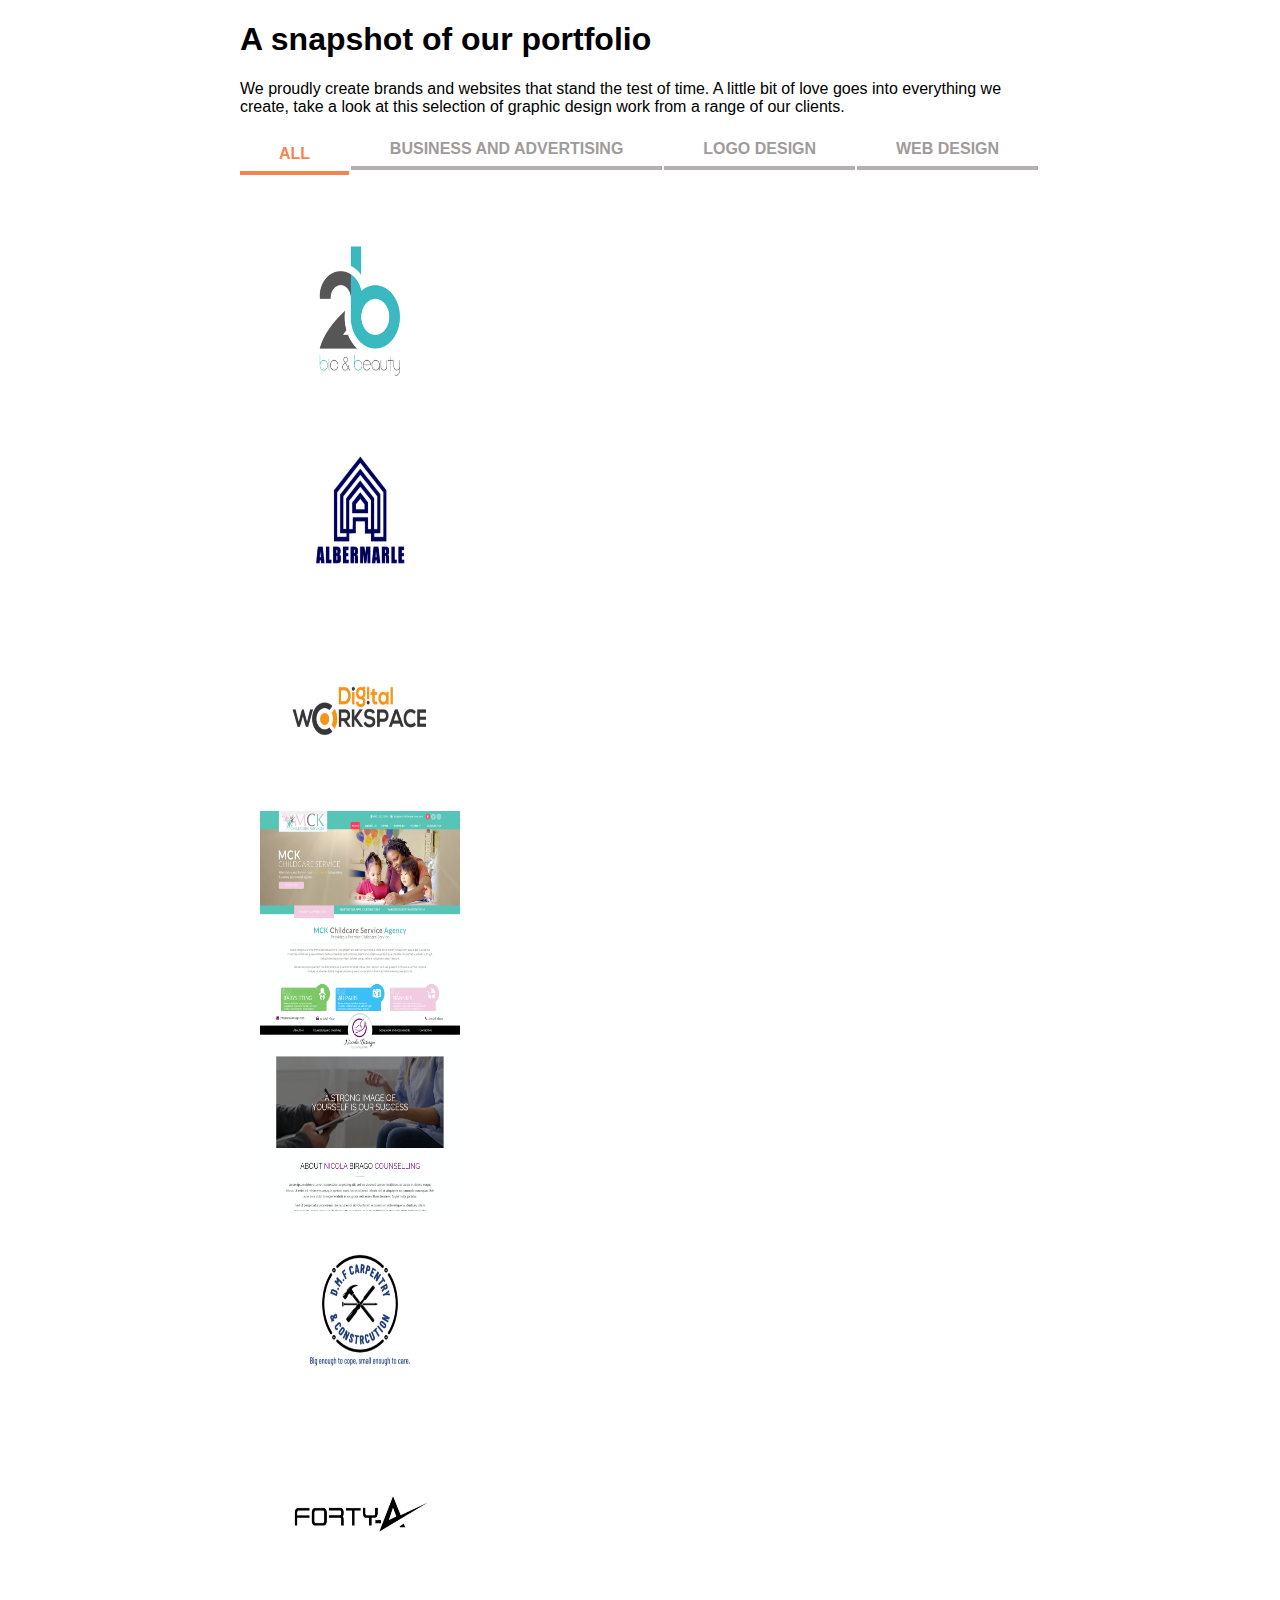
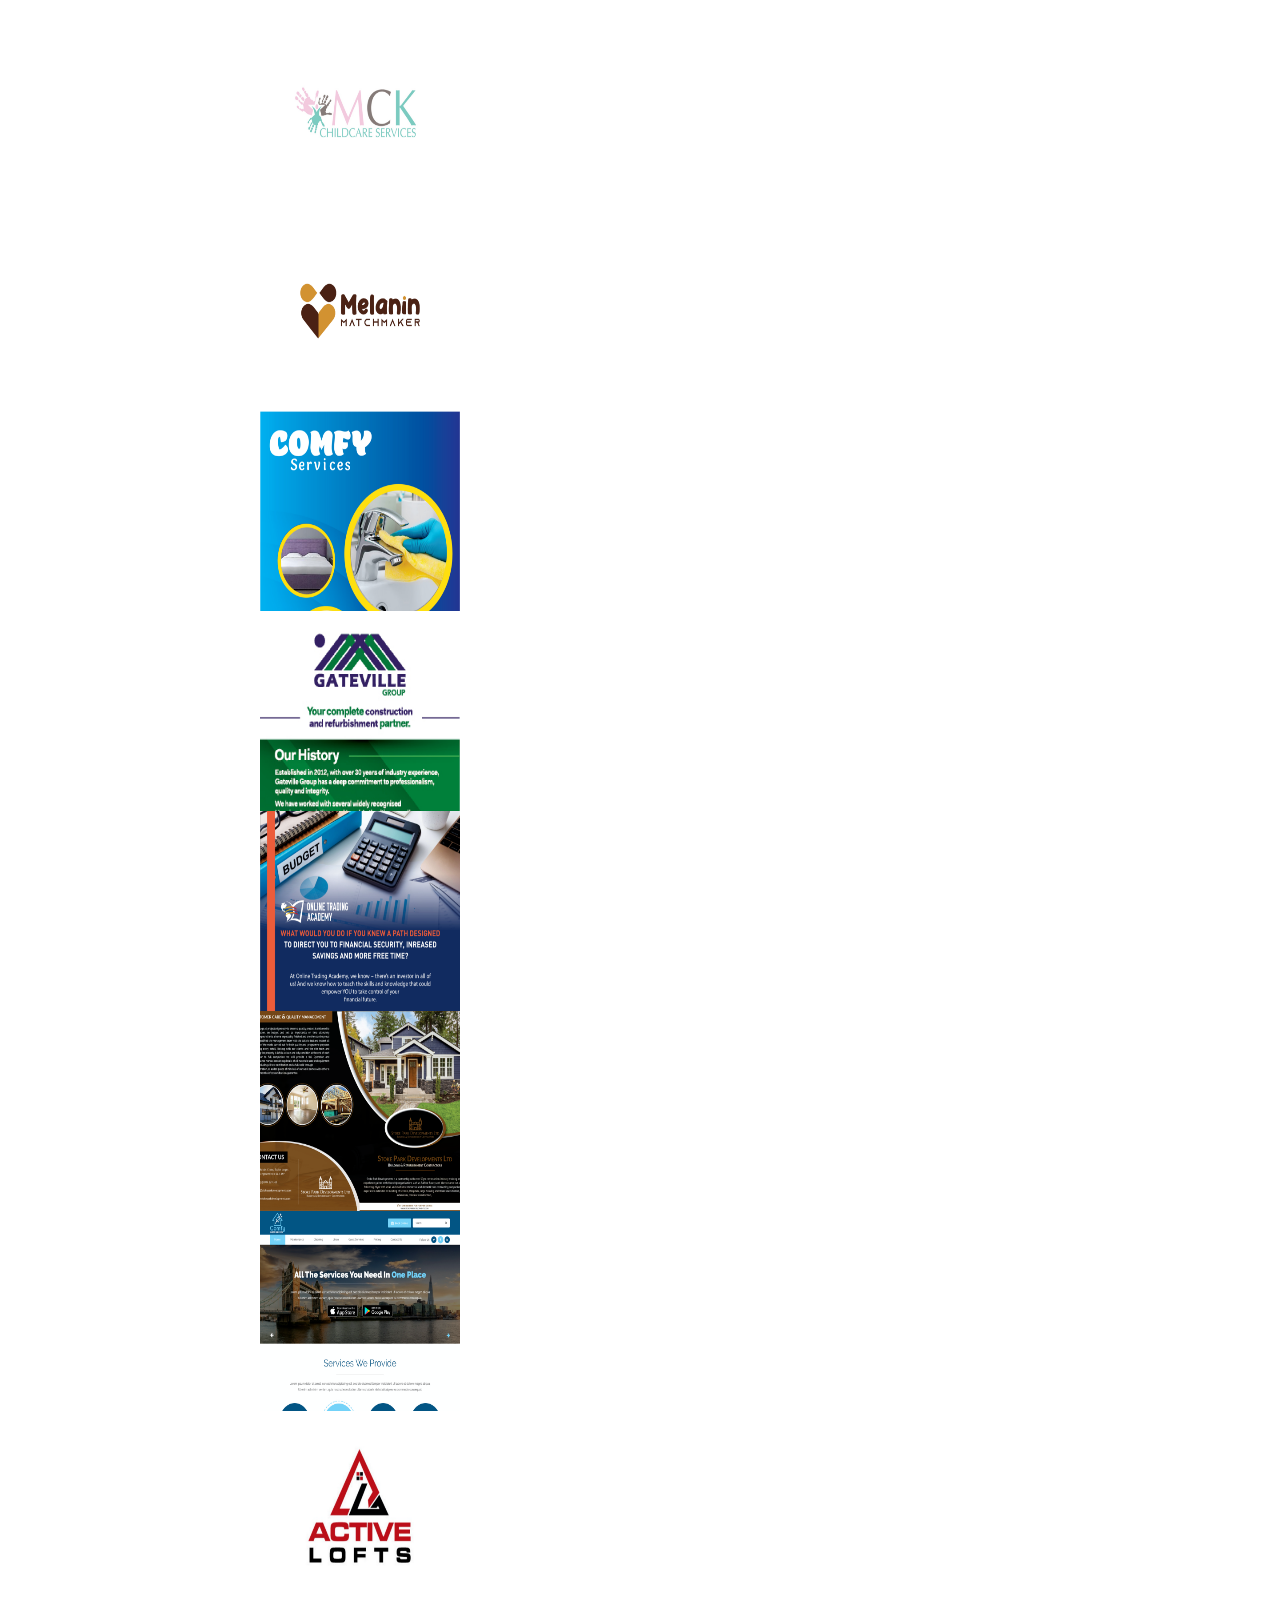
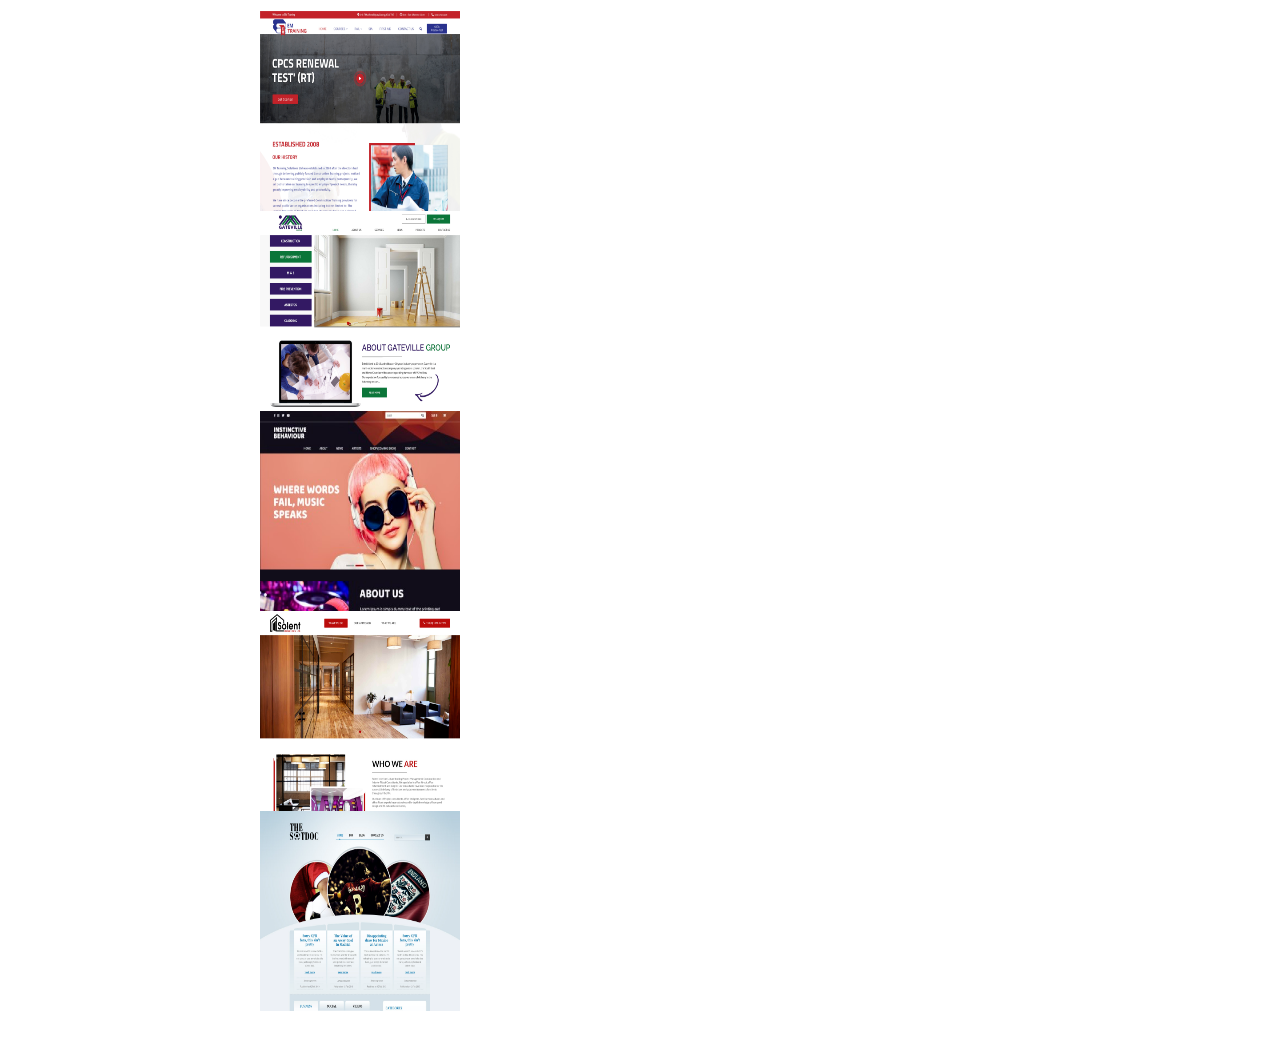
<file: index.html>
<!DOCTYPE html>
<html lang="en">
  <head>
    <meta charset="UTF-8" />
    <meta http-equiv="X-UA-Compatible" content="IE=edge" />
    <meta name="viewport" content="width=device-width, initial-scale=1.0" />
    <link rel="stylesheet" href="style.css" />
    <script type="text/javascript" src="https://code.jquery.com/jquery-1.7.2.js"></script>
    <script>
      $(document).ready(function() {
        $('.nav-tabs > li > a').click(function(event){
        event.preventDefault();//stop browser to take action for clicked anchor
              
        //get displaying tab content jQuery selector
        var active_tab_selector = $('.nav-tabs > li.active > a').attr('href');					
              
        //find actived navigation and remove 'active' css
        var actived_nav = $('.nav-tabs > li.active');
        actived_nav.removeClass('active');
              
        //add 'active' css into clicked navigation
        $(this).parents('li').addClass('active');
              
        //hide displaying tab content
        $(active_tab_selector).removeClass('active');
        $(active_tab_selector).addClass('hide');
              
        //show target tab content
        var target_tab_selector = $(this).attr('href');
        $(target_tab_selector).removeClass('hide');
        $(target_tab_selector).addClass('active');
           });
        });
      </script>
    <title>MjaMarketing</title>
  </head>
  <body>
    <main>
      <div class="container">
      <h1 class="heading">A snapshot of our portfolio</h1>
      <div class="description">
        We proudly create brands and websites that stand the test of time. A
        little bit of love goes into everything we create, take a look at this
        selection of graphic design work from a range of our clients.
      </div>
      <div>
        <ul class="nav nav-tabs">
          <li class="active"><a href="#all">ALL</a></li>
          <li><a href="#business">BUSINESS AND ADVERTISING</a> </li>
          <li><a href="#logoDesign"> LOGO DESIGN</a></li>
          
          <li><a href="#webDesign">WEB DESIGN</a></li>
        </ul>
      </div>
      <section class="tab-content active" id="all">
        <div class="container2">
        <div class="img-container"><img src="assets/images/portfolio/logos/logo-2b.png" alt="Logo Design 01" ></div>
        
        <div class="img-container"><img src="assets/images/portfolio/logos/logo-albermarle.png" alt="Logo Design 03" ></div>
        <div class="img-container"><img src="assets/images/portfolio/logos/logo-digital-workspace.png" alt="Logo Design 04" ></div>
               <div class="img-container"><img src="assets/images/portfolio/digital/website-mck.png" alt="Web Design" ></div>
        <div class="img-container"><img src="assets/images/portfolio/digital/website-nbc.png" alt="Web Design" ></div>
        <div class="img-container"><img src="assets/images/portfolio/logos/logo-DMF.png" alt="Logo Design 05" ></div>
        <div class="img-container"><img src="assets/images/portfolio/logos/logo-FA.png" alt="Logo Design 06" ></div>
        <div class="img-container"><img src="assets/images/portfolio/logos/logo-MCK.png" alt="Logo Design 07" ></div>
        <div class="img-container"><img src="assets/images/portfolio/logos/logo-MM.png" alt="Logo Design 08" ></div>
        <div class="img-container"><img src="assets/images/portfolio/advertising/comfy-flyer.png" alt="Business & Ads" ></div>
        <div class="img-container"> <img src="assets/images/portfolio/advertising/gateville-flyer.png" alt="Business & Ads" ></div>
        <div class="img-container"> <img src="assets/images/portfolio/advertising/jc-ad.png" alt="Business & Ads" ></div>
        <div class="img-container"> <img src="assets/images/portfolio/advertising/spc-flyer.png" alt="Business & Ads" ></div>
        <div class="img-container"> <img src="assets/images/portfolio/digital/website-CGS.png" alt="Web Design" ></div>
        <div class="img-container"><img src="assets/images/portfolio/logos/logo-active-lofts.png" alt="Logo Design 02" ></div>
        <div class="img-container"><img src="assets/images/portfolio/digital/website-em.png" alt="Web Design" ></div>
        <div class="img-container"> <img src="assets/images/portfolio/digital/website-gateville.png" alt="Web Design" ></div>
        <div class="img-container"><img src="assets/images/portfolio/digital/website-instinctive.png" alt="Web Design" ></div>
 
        <div class="img-container"><img src="assets/images/portfolio/digital/website-solent.png" alt="Web Design" ></div>
        <div class="img-container"><img src="assets/images/portfolio/digital/website-sotdog.png" alt="Web Design" ></div>
      </div></section>
      <section class=" tab-content hide" id="logoDesign">
        <div class="img-container"><img src="assets/images/portfolio/logos/logo-2b.png" alt="Logo Design 01" ></div>
        <div class="img-container"><img src="assets/images/portfolio/logos/logo-active-lofts.png" alt="Logo Design 02" ></div>
        <div class="img-container"><img src="assets/images/portfolio/logos/logo-albermarle.png" alt="Logo Design 03" ></div>
        <div class="img-container"><img src="assets/images/portfolio/logos/logo-digital-workspace.png" alt="Logo Design 04" ></div>
        <div class="img-container"><img src="assets/images/portfolio/logos/logo-DMF.png" alt="Logo Design 05" ></div>
        <div class="img-container"><img src="assets/images/portfolio/logos/logo-FA.png" alt="Logo Design 06" ></div>
        <div class="img-container"><img src="assets/images/portfolio/logos/logo-MCK.png" alt="Logo Design 07" ></div>
        <div class="img-container"><img src="assets/images/portfolio/logos/logo-MM.png" alt="Logo Design 08" ></div>
        </section>
      <section class="tab-content hide" id="business">
        <div class="img-container"><img src="assets/images/portfolio/advertising/comfy-flyer.png" alt="Business & Ads" ></div>
        <div class="img-container"> <img src="assets/images/portfolio/advertising/gateville-flyer.png" alt="Business & Ads" ></div>
        <div class="img-container"> <img src="assets/images/portfolio/advertising/jc-ad.png" alt="Business & Ads" ></div>
        <div class="img-container"> <img src="assets/images/portfolio/advertising/spc-flyer.png" alt="Business & Ads" ></div>
        </section>
      <section class="tab-content hide" id="webDesign">
        <div class="img-container"> <img src="assets/images/portfolio/digital/website-CGS.png" alt="Web Design" ></div>
        <div class="img-container"><img src="assets/images/portfolio/digital/website-em.png" alt="Web Design" ></div>
        <div class="img-container"> <img src="assets/images/portfolio/digital/website-gateville.png" alt="Web Design" ></div>
        <div class="img-container"><img src="assets/images/portfolio/digital/website-instinctive.png" alt="Web Design" ></div>
        <div class="img-container"><img src="assets/images/portfolio/digital/website-mck.png" alt="Web Design" ></div>
        <div class="img-container"><img src="assets/images/portfolio/digital/website-nbc.png" alt="Web Design" ></div>
        <div class="img-container"><img src="assets/images/portfolio/digital/website-solent.png" alt="Web Design" ></div>
        <div class="img-container"><img src="assets/images/portfolio/digital/website-sotdog.png" alt="Web Design" ></div>
        </section>
      </div>
    </main>
  </body>
</html>
</file>
<file: style.css>
* {
  font-family: sans-serif;
}

.container {
  max-width: 800px;
  margin: 1em auto;
}

.img-container {
  width: 200px;
  height: 200px;
}

img {
  width: 100%;
  height: 100%;
}

.tab-name {
  display: -ms-grid;
  display: grid;
      grid-template-areas: "a b c d";
}

.tab-items {
  width: 200px;
  text-align: center;
  font-size: 1.4em;
  vertical-align: middle;
}

.tab-items-photo-container, .tab-content {
  display: -ms-grid;
  display: grid;
      grid-template-areas: "a b c d" "e f g h";
  overflow-x: scroll;
  grid-auto-flow: column;
  grid-gap: 10px;
  padding: 1.5em 20px;
  -ms-overflow-style: none;
  /* IE and Edge */
  scrollbar-width: none;
  /* Firefox */
  -webkit-overflow-scrolling: touch;
  overflow-x: scroll;
  overflow-y: hidden;
  white-space: nowrap;
}

.tab-items-photo-container::-webkit-scrollbar {
  width: 0;
  /* Remove scrollbar space */
  background: transparent;
}

/** Start: to style navigation tab **/
.nav {
  margin-bottom: 18px;
  margin-left: 0;
  list-style: none;
  padding: 0;
}

.nav > li > a {
  display: block;
  text-decoration: none;
  font-weight: bold;
  color: #9F9B9A !important;
  text-align: center;
}

.nav-tabs > li > a {
  padding-right: 12px;
  padding-left: 12px;
  margin-right: 2px;
  line-height: 14px;
}

.nav-tabs {
  display: -ms-grid;
  display: grid;
  grid-column-gap: 0;
      grid-template-areas: "a b c d";
  -webkit-box-align: end;
      -ms-flex-align: end;
          align-items: end;
}

.nav-tabs > li {
  margin-bottom: -1px;
}

.nav-tabs > li > a {
  padding-top: 8px;
  padding-bottom: 8px;
  line-height: 18px;
  border-bottom: 4px solid #b4b0af;
}

.nav-tabs > .active > a,
.nav-tabs > .active > a:hover {
  color: #F68450 !important;
  cursor: default;
  background-color: #ffffff;
  border-color: #F68450;
  -webkit-transition: 200ms ease-in-out;
  transition: 200ms ease-in-out;
  -webkit-transform: translateY(5px);
          transform: translateY(5px);
}

li {
  line-height: 18px;
}

.tab-content.active {
  display: -ms-grid;
  display: grid;
}

.tab-content.hide {
  display: none;
}

#business {
      grid-template-areas: "a b c d";
}

img:hover {
  -webkit-transform-style: preserve-3d;
          transform-style: preserve-3d;
  z-index: 100;
  -webkit-transform: scale(1.2);
          transform: scale(1.2);
  overflow: visible;
  -webkit-transition: 500ms ease-in-out;
  transition: 500ms ease-in-out;
}

.container2 {
  overflow: auto;
}

@media screen and (max-width: 600px) {
  .nav-tabs {
        grid-template-areas: "a b " "c d";
  }
  .nav-tabs li {
    margin-top: 0.5em;
  }
  .nav-tabs li a {
    white-space: normal;
  }
}
</file>
